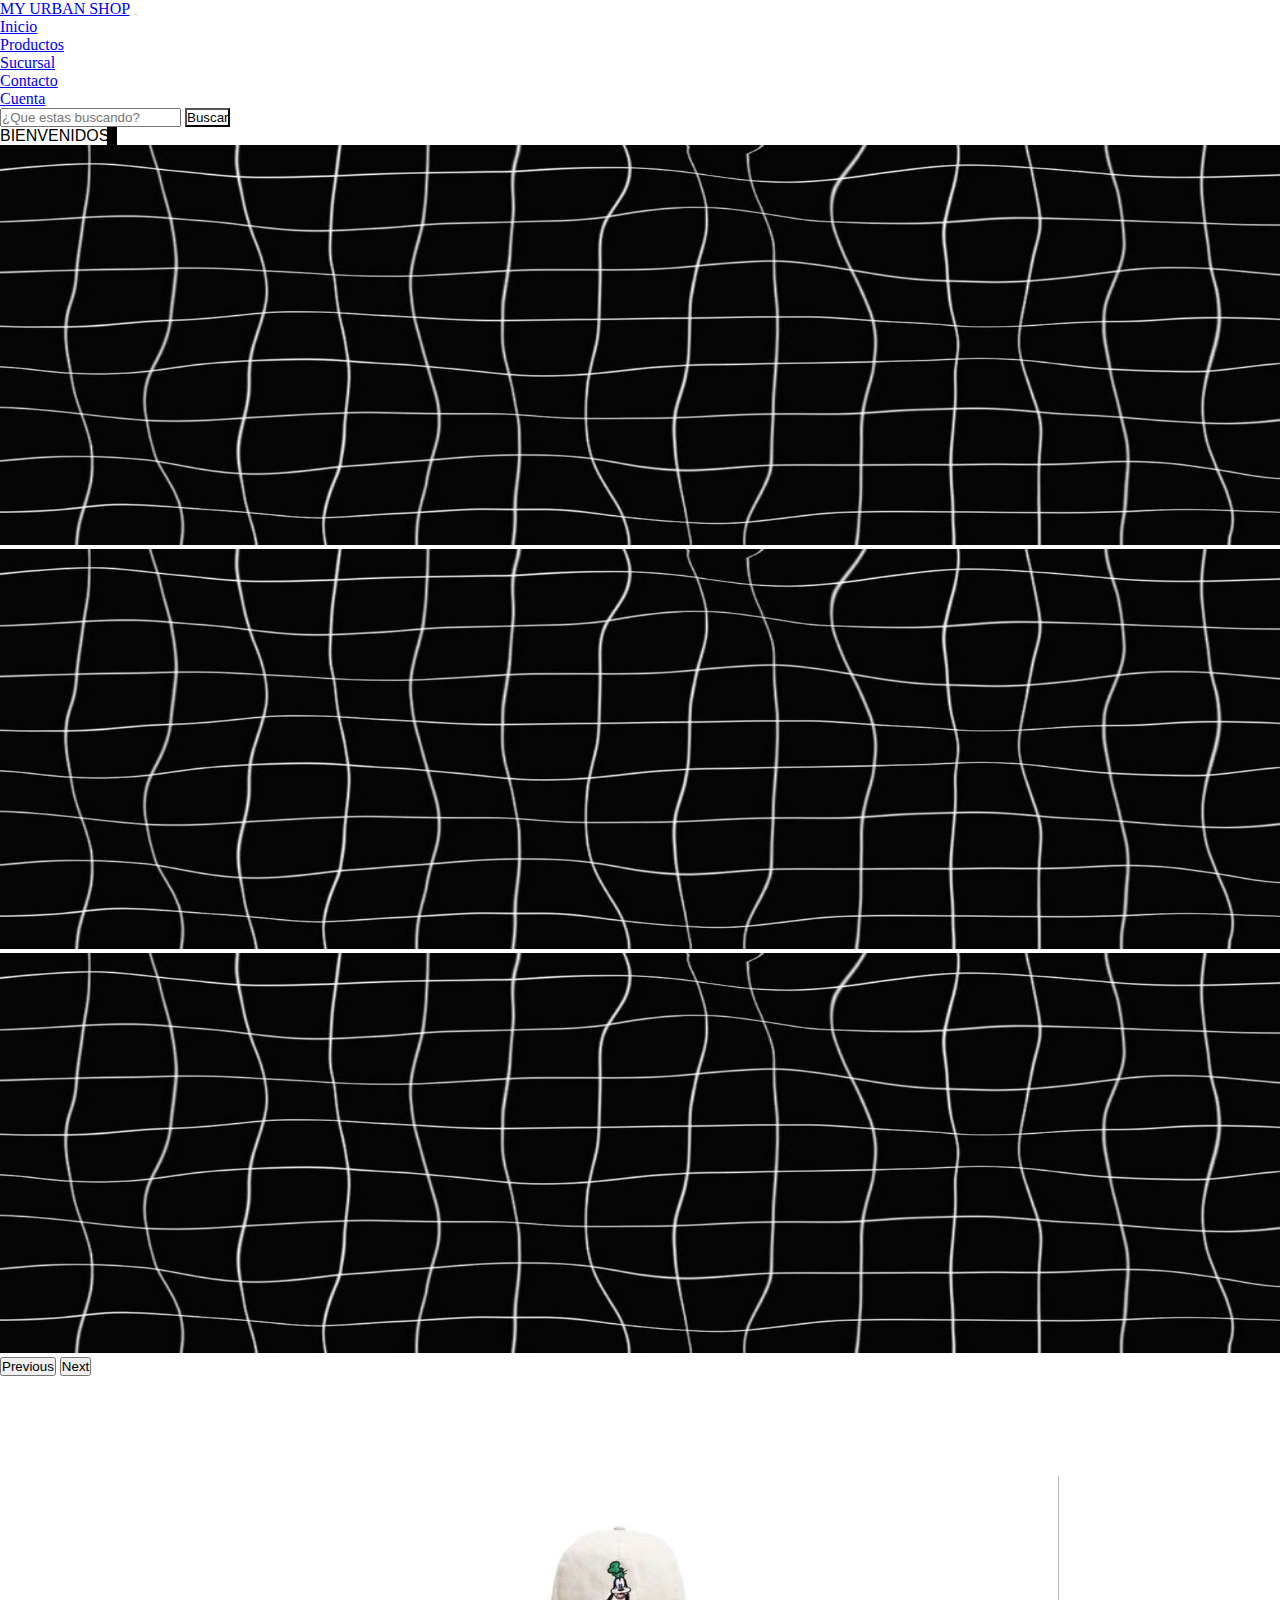
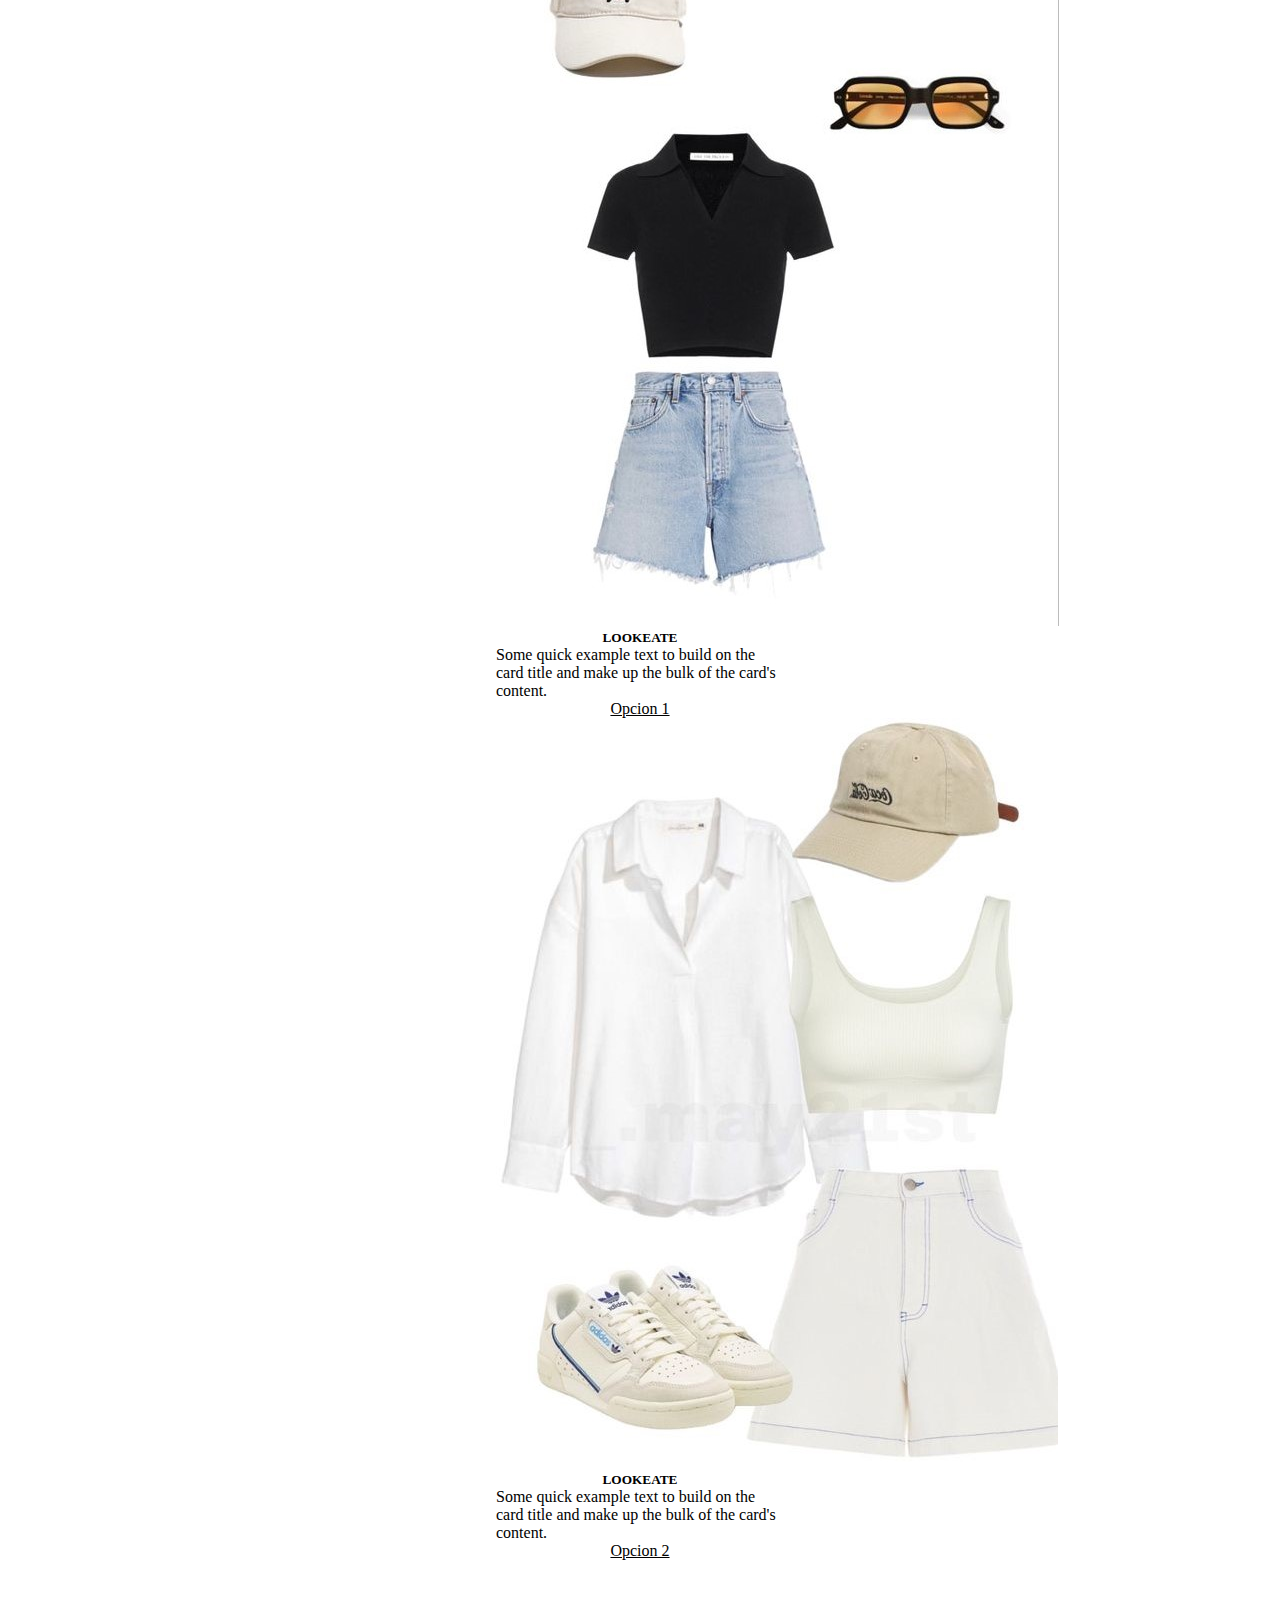
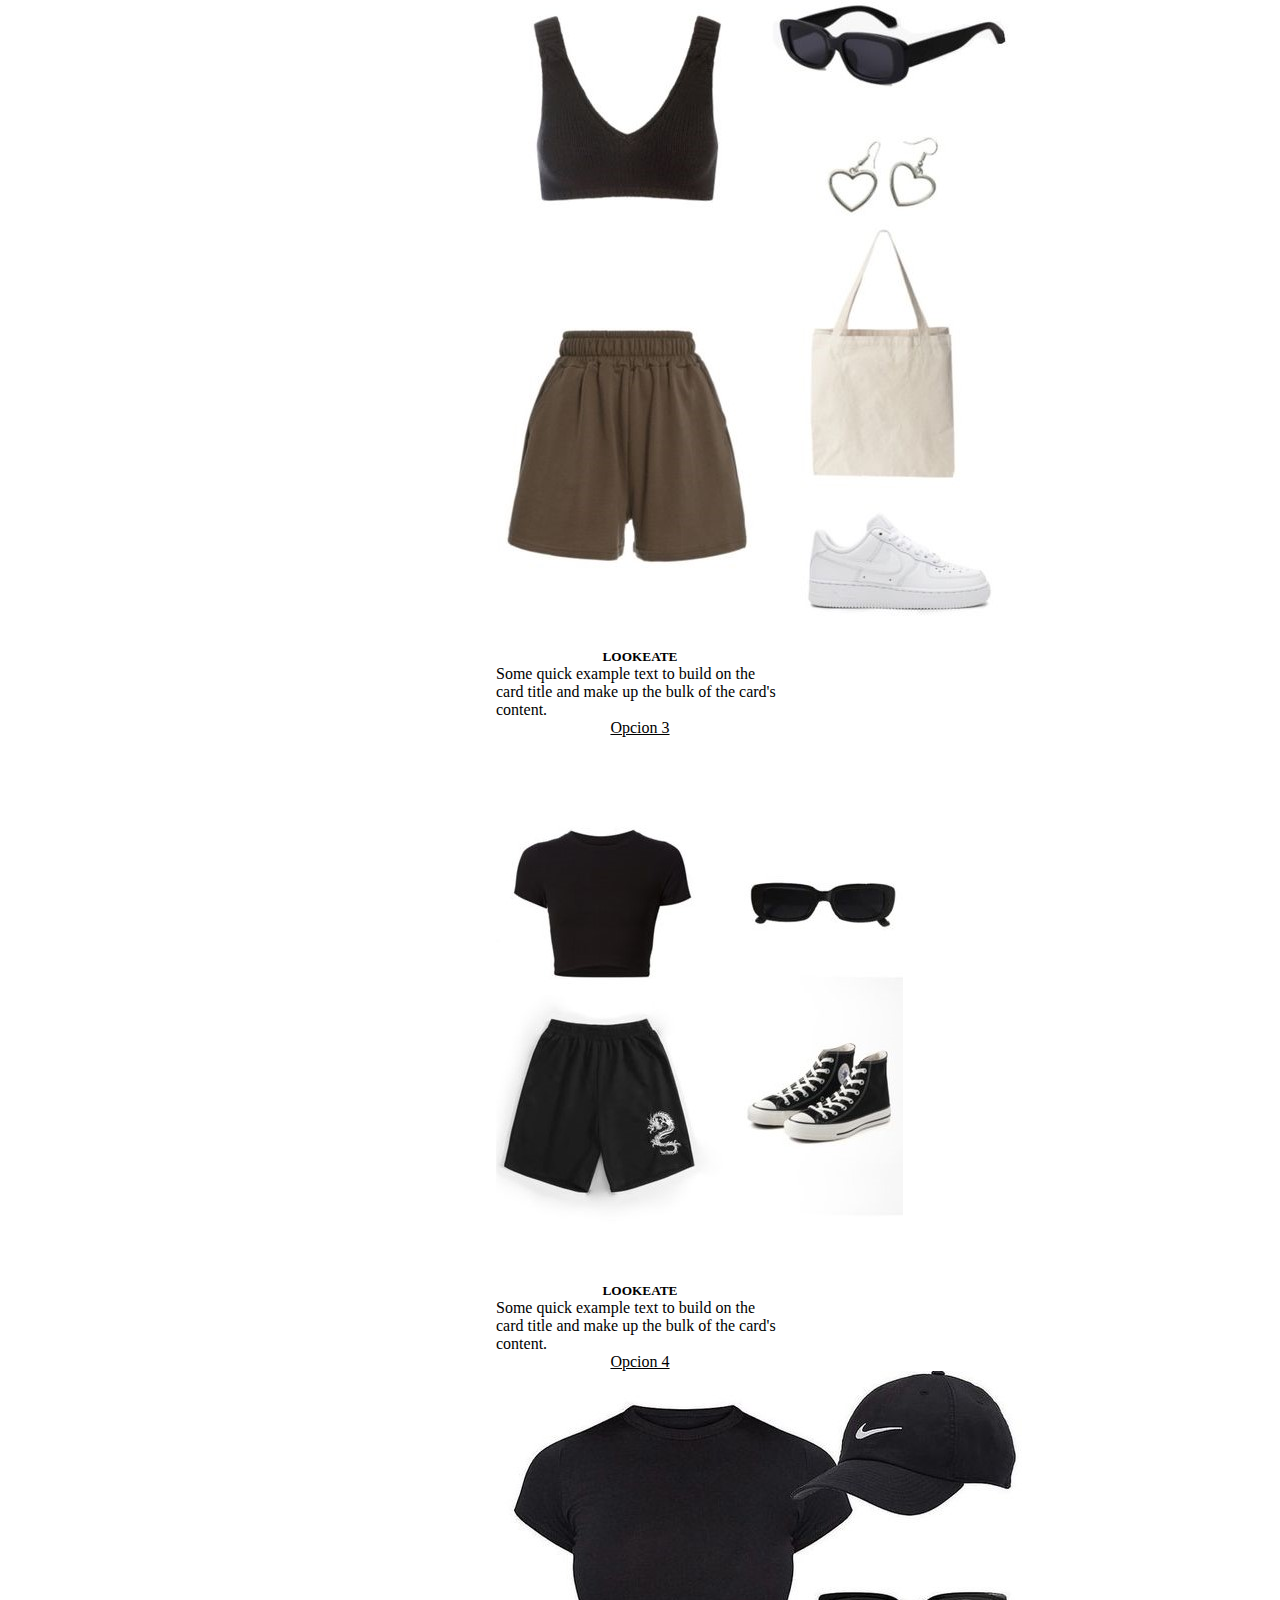
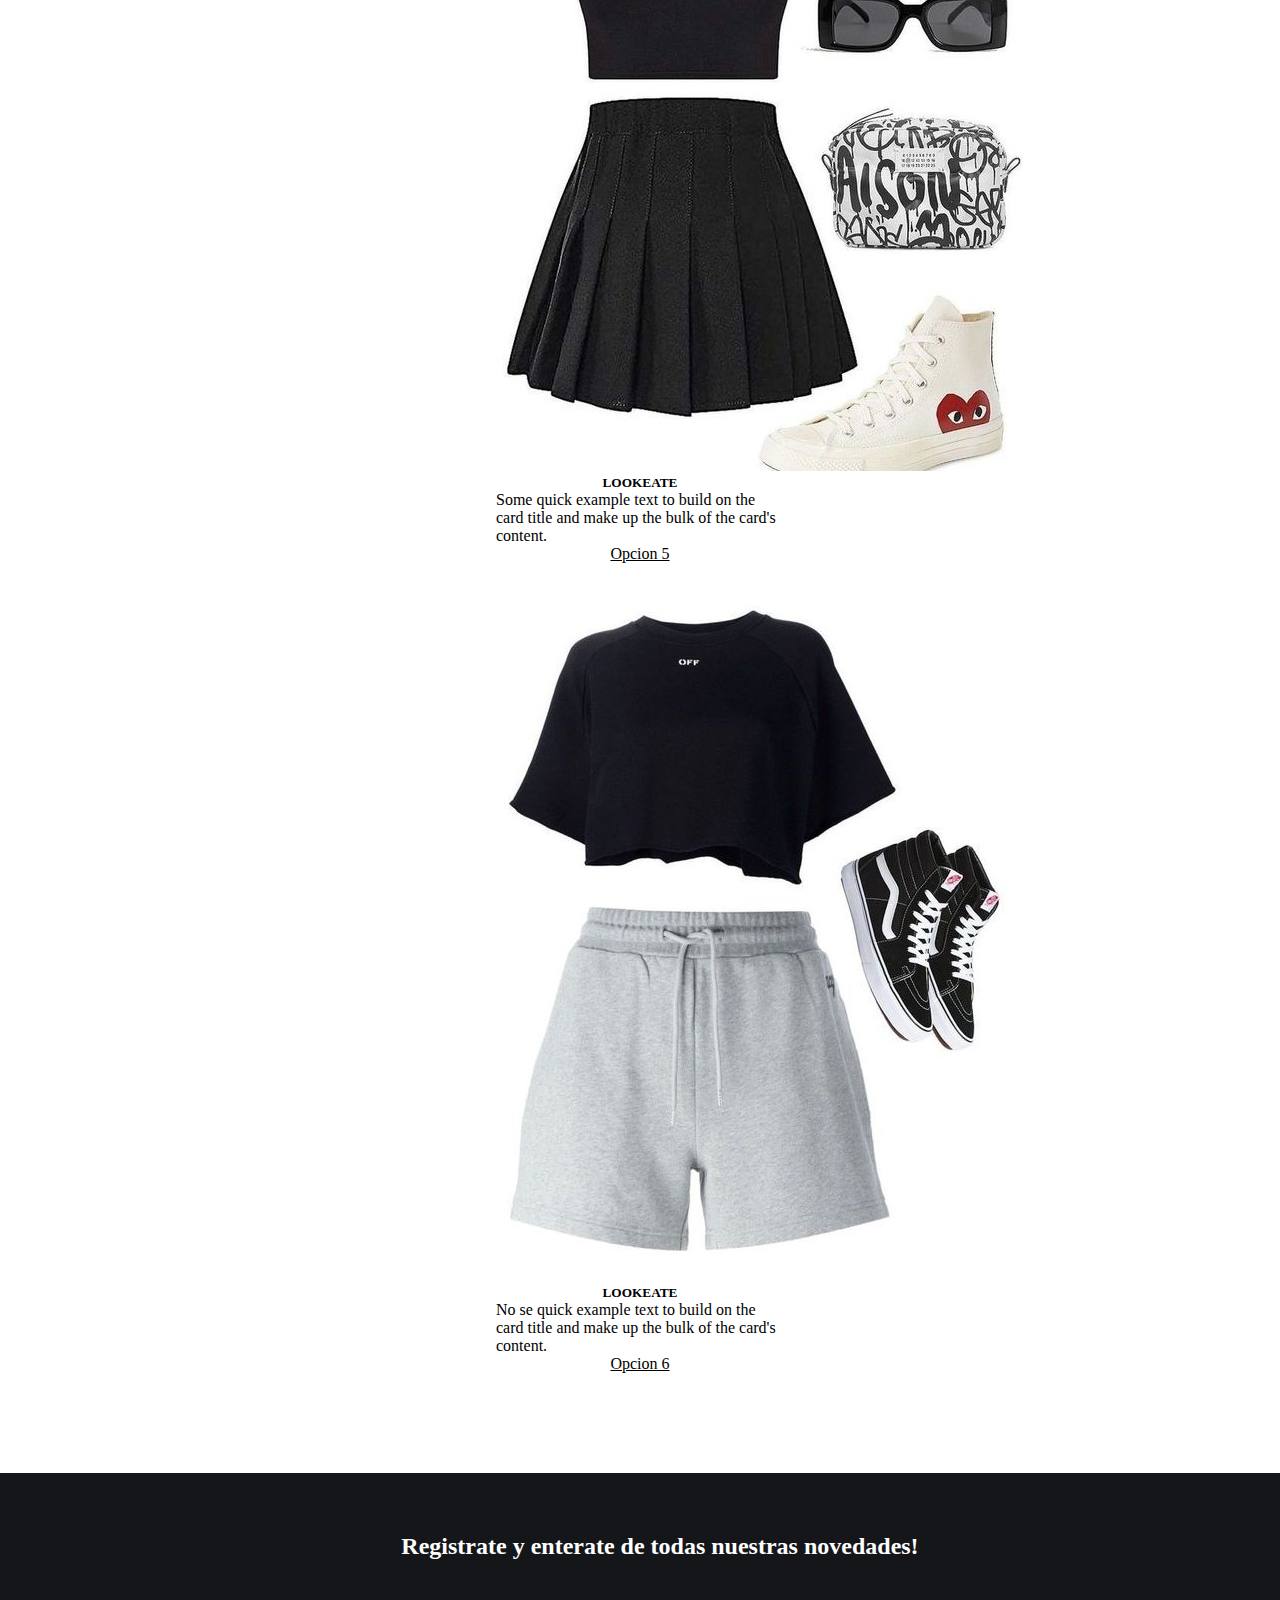
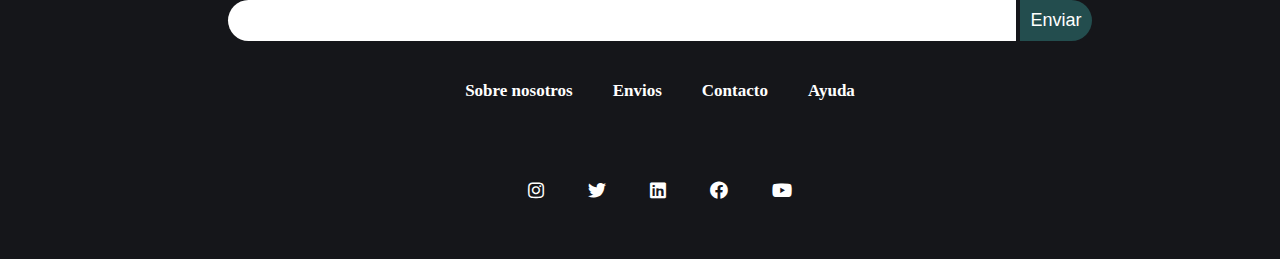
<file: index.html>
<!doctype html>
<html lang="en">
  <head>
    <meta charset="utf-8">
    <meta name="viewport" content="width=device-width, initial-scale=1">
    <title>My urban shop</title>
    <link href="https://cdn.jsdelivr.net/npm/bootstrap@5.2.3/dist/css/bootstrap.min.css" rel="stylesheet" integrity="sha384-rbsA2VBKQhggwzxH7pPCaAqO46MgnOM80zW1RWuH61DGLwZJEdK2Kadq2F9CUG65" crossorigin="anonymous">
    <link rel="stylesheet" href="./assets/css/style.css">
    <link rel="icon" href="./assets/img/Sin título.png">
    <link rel="stylesheet" href="https://cdnjs.cloudflare.com/ajax/libs/font-awesome/5.15.1/css/all.min.css" />
    
  </head>

  <body>
    <nav class="navbar navbar-expand-lg navbar-dark bg-dark">
      <div class="container-fluid">
        <a class="navbar-brand" href="#">MY URBAN SHOP</a>
        <button class="navbar-toggler" type="button" data-bs-toggle="collapse" data-bs-target="#navbarSupportedContent" aria-controls="navbarSupportedContent" aria-expanded="false" aria-label="Toggle navigation">
          <span class="navbar-toggler-icon"></span>
        </button>
        <div class="collapse navbar-collapse" id="navbarSupportedContent">
          <ul class="navbar-nav me-auto mb-2 mb-lg-0 d-flex justify-content-center">
            <li class="nav-item">
              <a class="nav-link active" aria-current="page" href="#">Inicio</a>
            </li>
            <li class="nav-item">
              <a class="nav-link" href="./pages/productos.html">Productos</a>
            </li>
            <li class="nav-item">
              <a class="nav-link" href="./pages/sucursal.html">Sucursal</a>
            </li>
            <li class="nav-item">
              <a class="nav-link" href="./pages/contacto.html">Contacto</a>
            </li>
            <li class="nav-item">
              <a class="nav-link" href="./pages/cuenta.html">Cuenta</a>
            </li>

          </ul>
          <form class="d-flex" role="search">
            <input class="form-control me-2" type="search" placeholder="¿Que estas buscando?" aria-label="Search">
            <button class="btn btn-secondary" type="submit">Buscar</button>

          </form>
        </div>
      </div>
    </nav>






      <header>
        <div id="carouselExampleFade" class="carousel slide carousel-fade" data-bs-ride="carousel">
            <div class="carousel-inner">

              <div class="carousel-item active">
                <span class="bien"> 
                  BIENVENIDOS
                </span>
                <img class="img" src="./assets/img/slider (2).jpg" class="d-block w-100" alt="...">
              </div>
              <div class="carousel-item">
                <img class="img" src="./assets/img/slider (2).jpg" class="d-block w-100" alt="...">
              </div>
              <div class="carousel-item">
                <img class="img" src="./assets/img/slider (2).jpg" class="d-block w-100" alt="...">
              </div>
            </div>
            <button class="carousel-control-prev" type="button" data-bs-target="#carouselExampleFade" data-bs-slide="prev">
              <span class="carousel-control-prev-icon" aria-hidden="true"></span>
              <span class="visually-hidden">Previous</span>
            </button>
            <button class="carousel-control-next" type="button" data-bs-target="#carouselExampleFade" data-bs-slide="next">
              <span class="carousel-control-next-icon" aria-hidden="true"></span>
              <span class="visually-hidden">Next</span>
            </button>
          </div>
      </header>




      <main>
        <div class="container mt-5">
          <div class="row g-3">
            <div class="col-12 clo-md-6 col-lg-4">
              <div class="card text-bg-light" style="width: 18rem;">
                <img src="./assets/img/look2 (2).jpg" class="card-img-top" alt="...">
                <div class="card-body">
                  <h5 class="card-title">LOOKEATE</h5>
                  <p class="card-text">Some quick example text to build on the card title and make up the bulk of the card's content.</p>
                  <a href="#" class="btn btn-primary">Opcion 1</a>
                </div>
              </div>
            </div>
            <div class="col-12 clo-md-6 col-lg-4">
              <div class="card text-bg-light" style="width: 18rem;">
                <img src="./assets/img/look3 (2).jpg" class="card-img-top" alt="...">
                <div class="card-body">
                  <h5 class="card-title">LOOKEATE</h5>
                  <p class="card-text">Some quick example text to build on the card title and make up the bulk of the card's content.</p>
                  <a href="#" class="btn btn-primary">Opcion 2</a>
                </div>
              </div>
            </div>
            <div class="col-12 clo-md-6 col-lg-4">
              <div class="card text-bg-light" style="width: 18rem;">
                <img src="./assets/img/look6 (2).jpg" class="card-img-top" alt="...">
                <div class="card-body">
                  <h5 class="card-title">LOOKEATE</h5>
                  <p class="card-text">Some quick example text to build on the card title and make up the bulk of the card's content.</p>
                  <a href="#" class="btn btn-primary">Opcion 3</a>
                </div>
              </div>
            </div>
            <div class="col-12 clo-md-6 col-lg-4">
              <div class="card text-bg-light" style="width: 18rem;">
                <img src="./assets/img/look7 (2).jpg" class="card-img-top" alt="...">
                <div class="card-body">
                  <h5 class="card-title">LOOKEATE</h5>
                  <p class="card-text">Some quick example text to build on the card title and make up the bulk of the card's content.</p>
                  <a href="#" class="btn btn-primary">Opcion 4</a>
                </div>
              </div>
            </div>
            <div class="col-12 clo-md-6 col-lg-4">
              <div class="card text-bg-light" style="width: 18rem;">
                <img src="./assets/img/look7 (3).jpg" class="card-img-top" alt="...">
                <div class="card-body">
                  <h5 class="card-title">LOOKEATE</h5>
                  <p class="card-text">Some quick example text to build on the card title and make up the bulk of the card's content.</p>
                  <a href="#" class="btn btn-primary">Opcion 5</a>
                </div>
              </div>
            </div>
            <div class="col-12 clo-md-6 col-lg-4">
              <div class="card text-bg-light" style="width: 18rem;">
                <img src="./assets/img/look8 (2).jpg" class="card-img-top" alt="...">
                <div class="card-body">
                  <h5 class="card-title">LOOKEATE</h5>
                  <p class="card-text">No se quick example text to build on the card title and make up the bulk of the card's content.</p>
                  <a href="#" class="btn btn-primary">Opcion 6</a>
                </div>
              </div>
            </div>


          </div>

        </div>

      </main>
      <footer>
        <p class="text">Registrate y enterate de todas nuestras novedades!</p>
        <form>
            <input type="email" required>
            <input type="submit" value="Enviar">
        </form>
        <ul class="list-footer">
            <li><a href="#">Sobre nosotros</a></li>
            <li><a href="#">Envios</a></li>
            <li><a href="#">Contacto</a></li>
            <li><a href="#">Ayuda</a></li>
        </ul>
        <div class="social-media">
            <a href="#"><i class="fab fa-instagram"></i></a>
            <a href="#"><i class="fab fa-twitter"></i></a>
            <a href="#"><i class="fab fa-linkedin"></i></a>
            <a href="#"><i class="fab fa-facebook"></i></a>
            <a href="#"><i class="fab fa-youtube"></i></a>
        </div>

    </footer>


  </body>
</html>
</file>
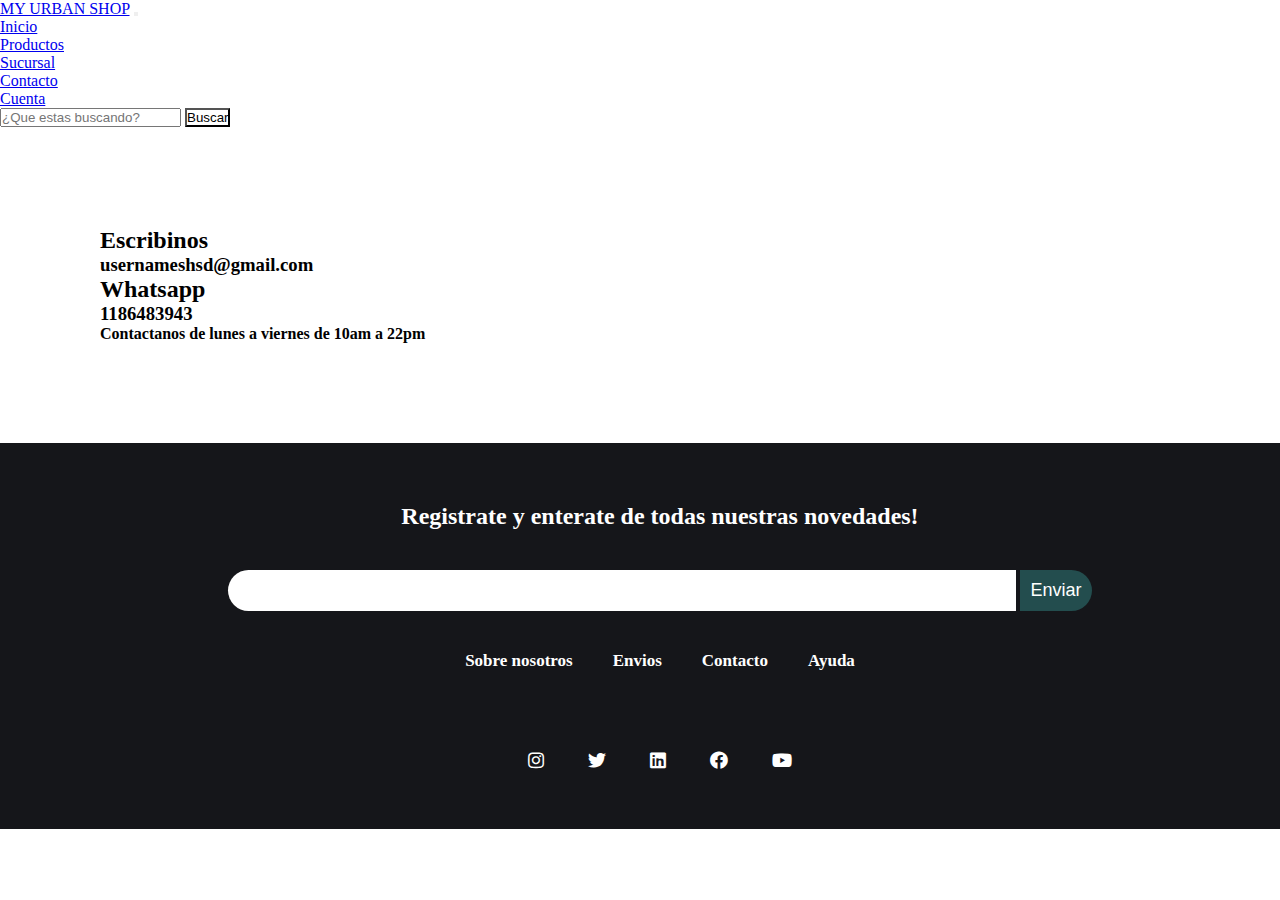
<file: pages/contacto.html>
<!DOCTYPE html>
<html lang="en">
<head>
    <meta charset="UTF-8">
    <meta http-equiv="X-UA-Compatible" content="IE=edge">
    <meta name="viewport" content="width=device-width, initial-scale=1.0">
    <title>Contacto</title>
    <link href="https://cdn.jsdelivr.net/npm/bootstrap@5.2.3/dist/css/bootstrap.min.css" rel="stylesheet" integrity="sha384-rbsA2VBKQhggwzxH7pPCaAqO46MgnOM80zW1RWuH61DGLwZJEdK2Kadq2F9CUG65" crossorigin="anonymous">
    <link rel="icon" href="./assets/img/Sin título.png">
    <link rel="stylesheet" href="../assets/css/style.css">
    <link rel="stylesheet" href="https://cdnjs.cloudflare.com/ajax/libs/font-awesome/5.15.1/css/all.min.css" />
</head>
<body>
    <nav class="navbar navbar-expand-lg navbar-dark bg-dark">
        <div class="container-fluid">
          <a class="navbar-brand" href="#">MY URBAN SHOP</a>
          <button class="navbar-toggler" type="button" data-bs-toggle="collapse" data-bs-target="#navbarSupportedContent" aria-controls="navbarSupportedContent" aria-expanded="false" aria-label="Toggle navigation">
            <span class="navbar-toggler-icon"></span>
          </button>
          <div class="collapse navbar-collapse" id="navbarSupportedContent">
            <ul class="navbar-nav me-auto mb-2 mb-lg-0 d-flex justify-content-center">
              <li class="nav-item">
                <a class="nav-link" href="../index.html">Inicio</a>
              </li>
              <li class="nav-item">
                <a class="nav-link" href="../pages/productos.html">Productos</a>
              </li>
              <li class="nav-item">
                <a class="nav-link" href="../pages/sucursal.html">Sucursal</a>
              </li>
              <li class="nav-item">
                <a class="nav-link" href="#">Contacto</a>
              </li>
              <li class="nav-item">
                <a class="nav-link" href="../pages/cuenta.html">Cuenta</a>
              </li>
  
            </ul>
            <form class="d-flex" role="search">
              <input class="form-control me-2" type="search" placeholder="¿Que estas buscando?" aria-label="Search">
              <button class="btn btn-secondary" type="submit">Buscar</button>
  
            </form>
          </div>
        </div>
      </nav>



    <main>

        
        <div>
            <h2>Escribinos</h2>
            <h3>usernameshsd@gmail.com</h3>
        </div>
        <div>
            <h2>Whatsapp</h2>
            <h3>1186483943</h3>
            <h4>Contactanos de lunes a viernes de 10am a 22pm</h4>
        </div>
        
    </main>
    <footer>
      <p class="text">Registrate y enterate de todas nuestras novedades!</p>
      <form>
          <input type="email" required>
          <input type="submit" value="Enviar">
      </form>
      <ul class="list-footer">
          <li><a href="#">Sobre nosotros</a></li>
          <li><a href="#">Envios</a></li>
          <li><a href="#">Contacto</a></li>
          <li><a href="#">Ayuda</a></li>
      </ul>
      <div class="social-media">
          <a href="#"><i class="fab fa-instagram"></i></a>
          <a href="#"><i class="fab fa-twitter"></i></a>
          <a href="#"><i class="fab fa-linkedin"></i></a>
          <a href="#"><i class="fab fa-facebook"></i></a>
          <a href="#"><i class="fab fa-youtube"></i></a>
      </div>

  </footer>
</body>
</html>
</file>
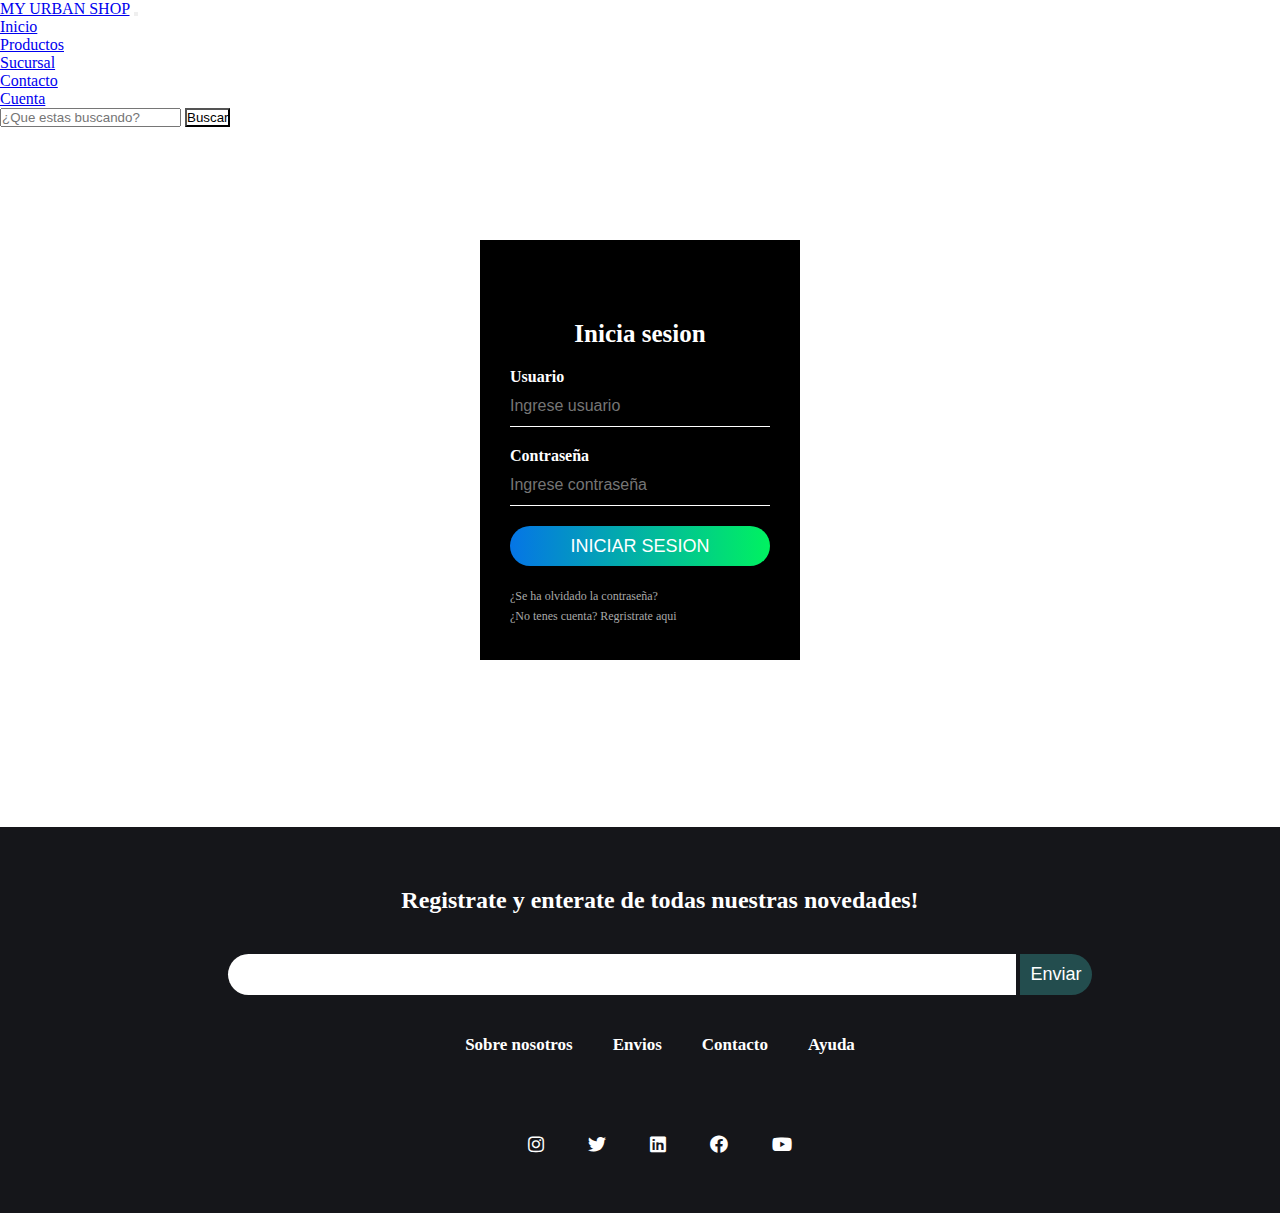
<file: pages/cuenta.html>
<!DOCTYPE html>
<html lang="en">
<head>
    <meta charset="UTF-8">
    <meta http-equiv="X-UA-Compatible" content="IE=edge">
    <meta name="viewport" content="width=device-width, initial-scale=1.0">
    <title>Cuenta</title>
    <link href="https://cdn.jsdelivr.net/npm/bootstrap@5.2.3/dist/css/bootstrap.min.css" rel="stylesheet" integrity="sha384-rbsA2VBKQhggwzxH7pPCaAqO46MgnOM80zW1RWuH61DGLwZJEdK2Kadq2F9CUG65" crossorigin="anonymous">
    <link rel="icon" href="./assets/img/Sin título.png">
    <link rel="stylesheet" href="../assets/css/style.css">
    <link rel="stylesheet" href="https://cdnjs.cloudflare.com/ajax/libs/font-awesome/5.15.1/css/all.min.css" />
</head>
<body>
    <nav class="navbar navbar-expand-lg navbar-dark bg-dark">
        <div class="container-fluid">
          <a class="navbar-brand" href="#">MY URBAN SHOP</a>
          <button class="navbar-toggler" type="button" data-bs-toggle="collapse" data-bs-target="#navbarSupportedContent" aria-controls="navbarSupportedContent" aria-expanded="false" aria-label="Toggle navigation">
            <span class="navbar-toggler-icon"></span>
          </button>
          <div class="collapse navbar-collapse" id="navbarSupportedContent">
            <ul class="navbar-nav me-auto mb-2 mb-lg-0 d-flex justify-content-center">
              <li class="nav-item">
                <a class="nav-link" href="../index.html">Inicio</a>
              </li>
              <li class="nav-item">
                <a class="nav-link" href="../pages/productos.html">Productos</a>
              </li>
              <li class="nav-item">
                <a class="nav-link" href="../pages/sucursal.html">Sucursal</a>
              </li>
              <li class="nav-item">
                <a class="nav-link" href="../pages/contacto.html">Contacto</a>
              </li>
              <li class="nav-item">
                <a class="nav-link" href="#">Cuenta</a>
              </li>
  
            </ul>
            <form class="d-flex" role="search">
              <input class="form-control me-2" type="search" placeholder="¿Que estas buscando?" aria-label="Search">
              <button class="btn btn-secondary" type="submit">Buscar</button>
  
            </form>
          </div>
        </div>
      </nav>
    <header>
    </header>
    <main>
        <div class="Login-box">

            <h1>Inicia sesion</h1>
            <form>
                <!--USERNAME-->  
                <label for="username">Usuario</label>
                <input type="text" placeholder="Ingrese usuario">

                <!--PASSWORD-->  
                <label for="password">Contraseña</label>
                <input type="password" placeholder="Ingrese contraseña">

                <input type="submit" value="INICIAR SESION">

                <a href="#">¿Se ha olvidado la contraseña?</a><br>
                <a href="#">¿No tenes cuenta? Regristrate aqui</a>

            </form>
        </div>
    </main>
    <aside class="aside2">

    </aside>
    <footer>
      <p class="text">Registrate y enterate de todas nuestras novedades!</p>
      <form>
          <input type="email" required>
          <input type="submit" value="Enviar">
      </form>
      <ul class="list-footer">
          <li><a href="#">Sobre nosotros</a></li>
          <li><a href="#">Envios</a></li>
          <li><a href="#">Contacto</a></li>
          <li><a href="#">Ayuda</a></li>
      </ul>
      <div class="social-media">
          <a href="#"><i class="fab fa-instagram"></i></a>
          <a href="#"><i class="fab fa-twitter"></i></a>
          <a href="#"><i class="fab fa-linkedin"></i></a>
          <a href="#"><i class="fab fa-facebook"></i></a>
          <a href="#"><i class="fab fa-youtube"></i></a>
      </div>

  </footer>
</body>
</html>
</file>
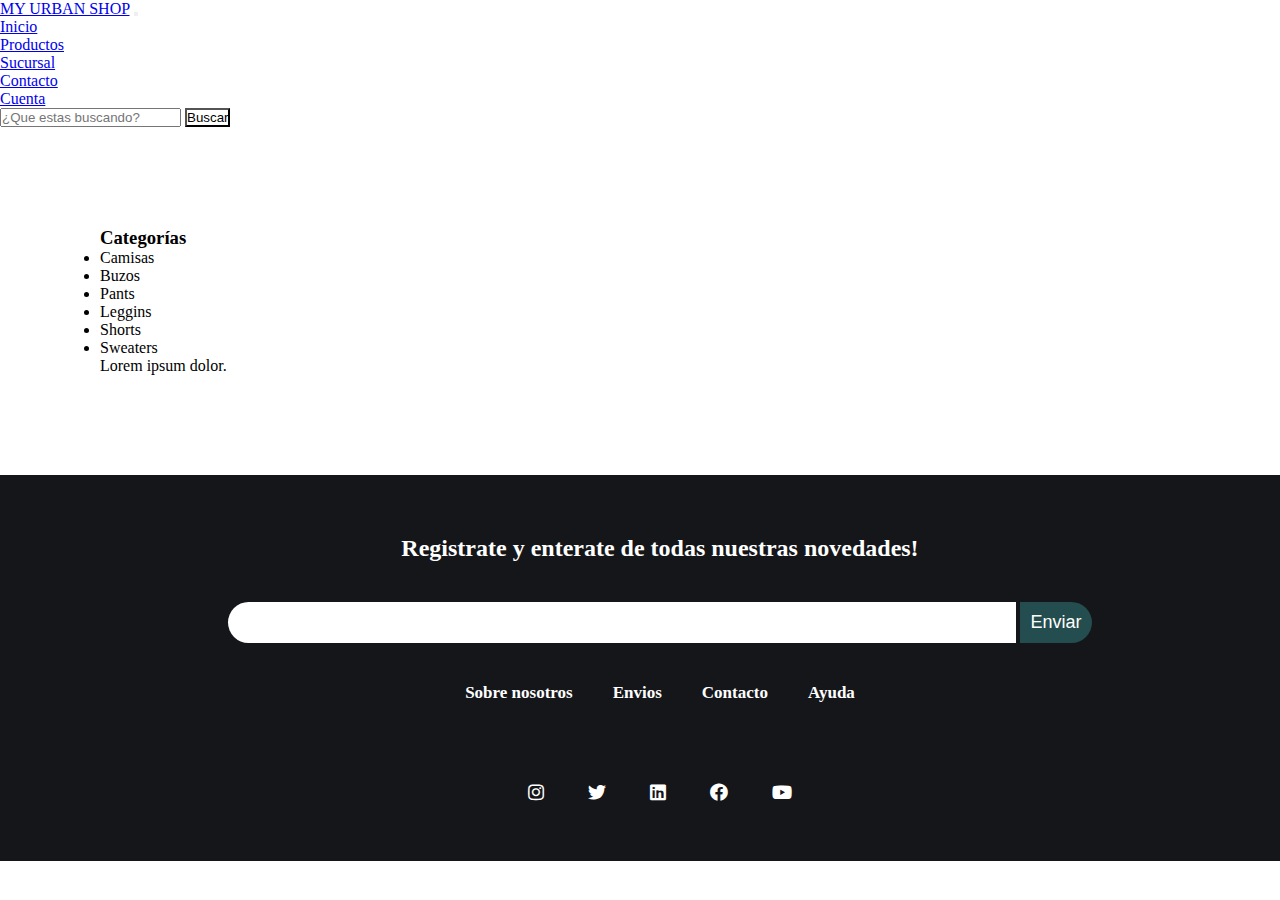
<file: pages/productos.html>
<!DOCTYPE html>
<html lang="en">
<head>
    <meta charset="UTF-8">
    <meta http-equiv="X-UA-Compatible" content="IE=edge">
    <meta name="viewport" content="width=device-width, initial-scale=1.0">
    <title>Productos</title>
    <link href="https://cdn.jsdelivr.net/npm/bootstrap@5.2.3/dist/css/bootstrap.min.css" rel="stylesheet" integrity="sha384-rbsA2VBKQhggwzxH7pPCaAqO46MgnOM80zW1RWuH61DGLwZJEdK2Kadq2F9CUG65" crossorigin="anonymous">
    <link rel="icon" href="./assets/img/Sin título.png">
    <link rel="stylesheet" href="../assets/css/style.css">
    <link rel="stylesheet" href="https://cdnjs.cloudflare.com/ajax/libs/font-awesome/5.15.1/css/all.min.css" />
</head>
<body>
    <nav class="navbar navbar-expand-lg navbar-dark bg-dark">
        <div class="container-fluid">
          <a class="navbar-brand" href="#">MY URBAN SHOP</a>
          <button class="navbar-toggler" type="button" data-bs-toggle="collapse" data-bs-target="#navbarSupportedContent" aria-controls="navbarSupportedContent" aria-expanded="false" aria-label="Toggle navigation">
            <span class="navbar-toggler-icon"></span>
          </button>
          <div class="collapse navbar-collapse" id="navbarSupportedContent">
            <ul class="navbar-nav me-auto mb-2 mb-lg-0 d-flex justify-content-center">
              <li class="nav-item">
                <a class="nav-link" href="../index.html">Inicio</a>
              </li>
              <li class="nav-item">
                <a class="nav-link" href="#">Productos</a>
              </li>
              <li class="nav-item">
                <a class="nav-link" href="../pages/sucursal.html">Sucursal</a>
              </li>
              <li class="nav-item">
                <a class="nav-link" href="../pages/contacto.html">Contacto</a>
              </li>
              <li class="nav-item">
                <a class="nav-link" href="../pages/cuenta.html">Cuenta</a>
              </li>
  
            </ul>
            <form class="d-flex" role="search">
              <input class="form-control me-2" type="search" placeholder="¿Que estas buscando?" aria-label="Search">
              <button class="btn btn-secondary" type="submit">Buscar</button>
  
            </form>
          </div>
        </div>
      </nav>
    <header>
    </header>
    <main>
        <h3>Categorías</h3>
        <ul>
            <li>Camisas</li>
            <li>Buzos</li>
            <li>Pants</li>
            <li>Leggins</li>
            <li>Shorts</li>
            <li>Sweaters</li>


            <p>Lorem ipsum dolor.</p>
        </ul>

    </main>
    <footer>
      <p class="text">Registrate y enterate de todas nuestras novedades!</p>
      <form>
          <input type="email" required>
          <input type="submit" value="Enviar">
      </form>
      <ul class="list-footer">
          <li><a href="#">Sobre nosotros</a></li>
          <li><a href="#">Envios</a></li>
          <li><a href="#">Contacto</a></li>
          <li><a href="#">Ayuda</a></li>
      </ul>
      <div class="social-media">
          <a href="#"><i class="fab fa-instagram"></i></a>
          <a href="#"><i class="fab fa-twitter"></i></a>
          <a href="#"><i class="fab fa-linkedin"></i></a>
          <a href="#"><i class="fab fa-facebook"></i></a>
          <a href="#"><i class="fab fa-youtube"></i></a>
      </div>

  </footer>
</body>
</html>
</file>
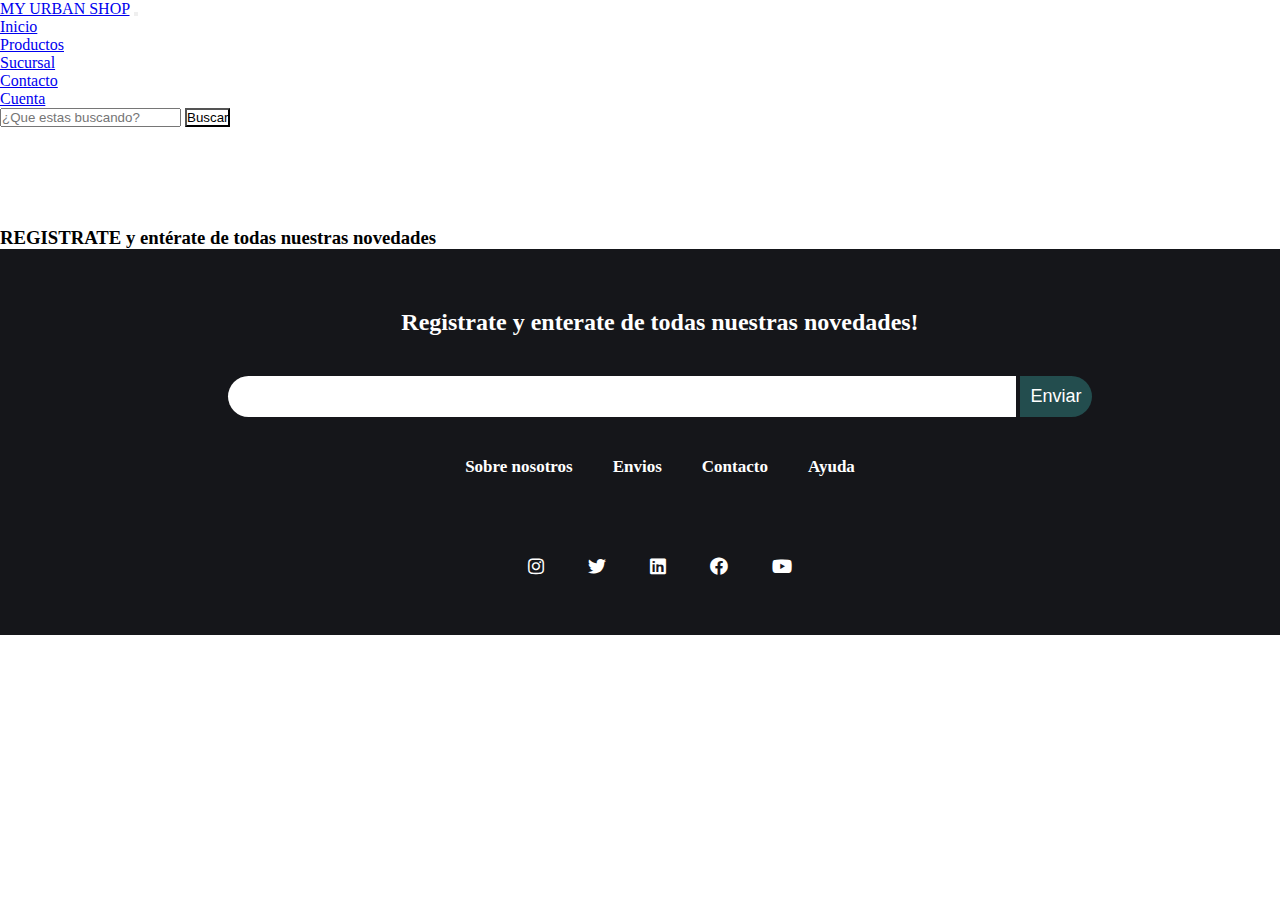
<file: pages/sucursal.html>
<!DOCTYPE html>
<html lang="en">
<head>
    <meta charset="UTF-8">
    <meta http-equiv="X-UA-Compatible" content="IE=edge">
    <meta name="viewport" content="width=device-width, initial-scale=1.0">
    <title>Sucursal</title>
    <link href="https://cdn.jsdelivr.net/npm/bootstrap@5.2.3/dist/css/bootstrap.min.css" rel="stylesheet" integrity="sha384-rbsA2VBKQhggwzxH7pPCaAqO46MgnOM80zW1RWuH61DGLwZJEdK2Kadq2F9CUG65" crossorigin="anonymous">
    <link rel="icon" href="./assets/img/Sin título.png">
    <link rel="stylesheet" href="../assets/css/style.css">
    <link rel="stylesheet" href="https://cdnjs.cloudflare.com/ajax/libs/font-awesome/5.15.1/css/all.min.css" />
</head>
<body>
    <nav class="navbar navbar-expand-lg navbar-dark bg-dark">
        <div class="container-fluid">
          <a class="navbar-brand" href="#">MY URBAN SHOP</a>
          <button class="navbar-toggler" type="button" data-bs-toggle="collapse" data-bs-target="#navbarSupportedContent" aria-controls="navbarSupportedContent" aria-expanded="false" aria-label="Toggle navigation">
            <span class="navbar-toggler-icon"></span>
          </button>
          <div class="collapse navbar-collapse" id="navbarSupportedContent">
            <ul class="navbar-nav me-auto mb-2 mb-lg-0 d-flex justify-content-center">
              <li class="nav-item">
                <a class="nav-link" href="../index.html">Inicio</a>
              </li>
              <li class="nav-item">
                <a class="nav-link" href="../pages/productos.html">Productos</a>
              </li>
              <li class="nav-item">
                <a class="nav-link" href="#">Sucursal</a>
              </li>
              <li class="nav-item">
                <a class="nav-link" href="../pages/contacto.html">Contacto</a>
              </li>
              <li class="nav-item">
                <a class="nav-link" href="../pages/cuenta.html">Cuenta</a>
              </li>
  
            </ul>
            <form class="d-flex" role="search">
              <input class="form-control me-2" type="search" placeholder="¿Que estas buscando?" aria-label="Search">
              <button class="btn btn-secondary" type="submit">Buscar</button>
  
            </form>
          </div>
        </div>
      </nav>
    <main></main>
    <aside>
        <h3>REGISTRATE y entérate de todas nuestras novedades</h3>
    </aside>
    <footer>
      <p class="text">Registrate y enterate de todas nuestras novedades!</p>
      <form>
          <input type="email" required>
          <input type="submit" value="Enviar">
      </form>
      <ul class="list-footer">
          <li><a href="#">Sobre nosotros</a></li>
          <li><a href="#">Envios</a></li>
          <li><a href="#">Contacto</a></li>
          <li><a href="#">Ayuda</a></li>
      </ul>
      <div class="social-media">
          <a href="#"><i class="fab fa-instagram"></i></a>
          <a href="#"><i class="fab fa-twitter"></i></a>
          <a href="#"><i class="fab fa-linkedin"></i></a>
          <a href="#"><i class="fab fa-facebook"></i></a>
          <a href="#"><i class="fab fa-youtube"></i></a>
      </div>

  </footer>
</body>
</html>
</file>
<file: assets/css/style.css>
*{
    margin: 0;
    padding: 0;
}

.btn {
    color: black;
    background-color: white;
}
.col-12{
    display: flex;
    flex-direction: row;
    justify-content: center;
}
.img{
    width: 100%;
    height: 400px;
}
.bien{
    display: block;
    font-family: 'Trebuchet MS', 'Lucida Sans Unicode', 'Lucida Grande', 'Lucida Sans', Arial, sans-serif;
    white-space: nowrap;
    border-right: 10px solid;
    width: 12ch;

    animation: typing 2s steps(12), blink .5s infinite step-end alternate;
    overflow: hidden;
}
@keyframes typing {
    from {width: 0;}
    
}
@keyframes blink{
    50% {border-color: transparent;}
}

main .btn{
    display: flex;
    flex-direction: row;
    justify-content: center;
}
.card-title{
    display: flex;
    flex-direction: row;
    justify-content: center;

}
.img-logo{
    width: 50px;
    height: 50px;
}


.Login-box{
    width: 320px;
    height: 420px;
    background: #000;
    color: #ffff;
    top: 50%;
    left: 50%;
    position: absolute;
    transform: translate(-50%, -50%);
    box-sizing: border-box;
    padding: 70px 30px;

}

.Login-box .icono{
    width: 100px;
    height: 100px;
    border: 50%;
    position: absolute;
    top: -40px;
    left:calc(50% - 50px) ;
}

.Login-box h1{
    margin: 0;
    padding: 10px 0 20px;
    text-align: center;
    font-size: 25px;
}

.Login-box label{
    margin: 0;
    padding: 0;
    font-weight: bold;
    display: block;

}

.Login-box input{
    width: 100%;
    margin-bottom: 20px;

}

.Login-box input[type="text"],
.Login-box input[type="password"]{
    border: none;
    border-bottom:1px solid #ffff ;
    background: transparent;
    outline: none;
    height: 40px;
    color: #ffff;
    font-size: 16px;

}

.Login-box input[type="submit"]{
    border: none;
    outline: none;
    height: 40px;
    background: #00F260;  /* fallback for old browsers */
    background: -webkit-linear-gradient(to right, #0575E6, #00F260);  /* Chrome 10-25, Safari 5.1-6 */
    background: linear-gradient(to right, #0575E6, #00F260); /* W3C, IE 10+/ Edge, Firefox 16+, Chrome 26+, Opera 12+, Safari 7+ */
    color: #ffff;
    font-size: 18px;
    border-radius: 20px;

}

.Login-box a{
    text-decoration: none;
    font-size: 12px;
    line-height: 20px;
    color: darkgray;
}

.Login-box a:hover{
    color: #ffff;
}

:root {
    --mycolor: rgb(35, 77, 78);
}
footer {
    width: 100%;
    bottom: 0;
    background: rgb(21,22,26);
    display: flex;
    align-items: center;
    flex-direction: column;
    text-align: center;
    color: #fff;
    padding: 20px;
}
.text {
    font-size: 24px;
    font-weight: bold;
    margin: 40px auto;
}
footer input[type='email']{
    width: calc(100vw - 40vw);
    font-size: 18px;
    padding: 10px;
    border-radius: 30px 0 0 30px;
    outline: none;
    border: none;
    color: var(--mycolor);
}
footer input[type='submit']{
    border: none;
    outline: none;
    border-radius: 0 30px 30px 0;
    padding: 10px;
    color: #fff;
    background: var(--mycolor);
    font-size: 18px;
    cursor: pointer;
}
footer input:hover[type='submit'] {background: rgb(28, 78, 70);}
.list-footer {
    margin: 40px auto;
    display: flex;
    list-style-type: none;
}
.list-footer li a {
    text-decoration: none;
    color: #fff;
    font-size: 17px;
    font-weight: bold;
    padding: 20px;
}
.list-footer li a:hover{color: var(--mycolor);}

.social-media {
    margin: 20px auto;
}
.social-media i {
    padding: 20px;
    font-size: 18px;
    color: #fff;
}
.social-media i:hover{
    color: rgb(2,255,171);
}

@media(max-width:810px){
    .text ,  footer input[type='email'] ,
    footer input[type='submit'] {
        font-size: 18px;
    }
    .list-footer li a {
        padding: 15px;
        font-size: 13px;
    }
    .social-media i {
        padding: 10px;
    }
}
@media(max-width:610px){
    .text ,  footer input[type='email'] ,
    footer input[type='submit'] {
        font-size: 12px;
    }
    .list-footer li a {
        padding: 10px;
        font-size: 10px;
    }
    .social-media i {
       font-size: 13px;
    }
}
@media(max-width:470px){
    .text {
        font-size: 10px;
    }
    .list-footer li a {
        padding: 5px;
    }
}
@media(max-width:330px){
    .text {
        font-size: 8px;
    }
}

main{
    margin: 100px;
}
.aside2{
    margin: 700px;
}
</file>
